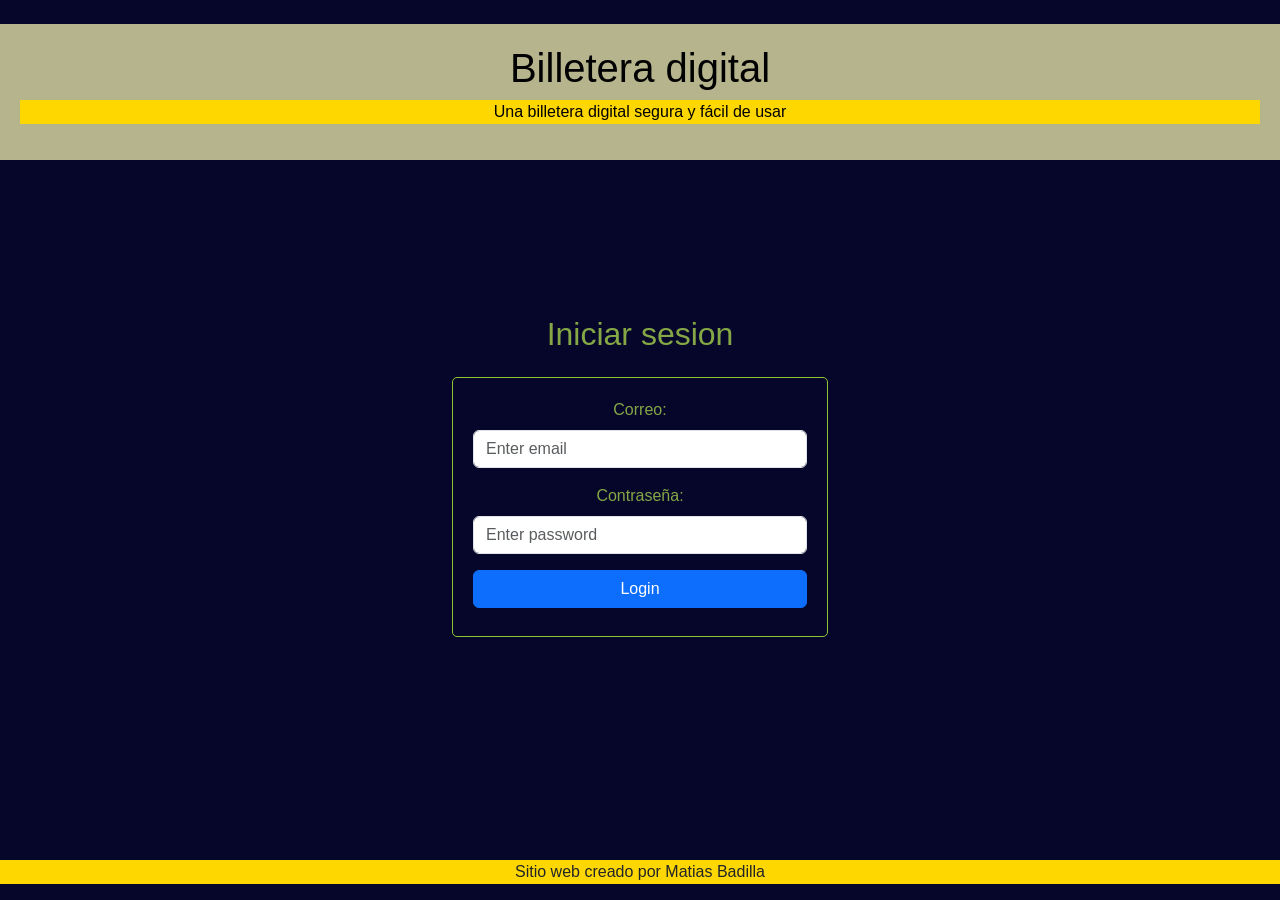
<file: index.html>
<!DOCTYPE html>
<html lang="en">
<head>
    <meta charset="UTF-8">
    <meta name="viewport" content="width=device-width, initial-scale=1.0">
    <link href="https://cdn.jsdelivr.net/npm/bootstrap@5.3.3/dist/css/bootstrap.min.css" rel="stylesheet">
    <link rel="stylesheet" href="Assets/js/css/style.css">
    
    <title>Billetera digital</title>
</head>

    <body class = "d-flex flex-column min-vh-100">
<header class="text-center mt-4">
    <h1>Billetera digital</h1>
    <p>Una billetera digital segura y fácil de usar</p>
</header>

<main class="flex-grow-1 d-flex align-items-center justify-content-center">



<div class="container" style="max-width: 400px;">
    <h2 class="mb-4 text-center">Iniciar sesion</h2>
    <form id ="loginForm">
        <!-- Cambio de form-group a mb-3 y se agrega form-label -->
        <div class="mb-3">
            <label for="email" class="form-label">Correo:</label>
            <input type="email" class="form-control" id="email" placeholder="Enter email">
            
        </div>
        
        <!-- Cambio de form-group a mb-3 y se agrega form-label -->
        <div class="mb-3">
            <label for="password" class="form-label">Contraseña:</label>
            <input type="password" class="form-control" id="password" placeholder="Enter password">
            
           
        </div>
        
        <!-- Agregué w-100 para que el botón ocupe todo el ancho y mb-2 para separarlo del enlace -->
        <button type="submit" class="btn btn-primary w-100 mb-2">Login</button>
    </form>
    
    
  
</div>
    </main>
<footer class="text-center mt-5">
    <p>Sitio web creado por Matias Badilla</p>
</footer>

<script src="https://ajax.googleapis.com/ajax/libs/jquery/3.5.1/jquery.min.js"></script>

</body>
<script src="Assets/js/script.js"></script>

<!-- prueba -->

</html>
</file>
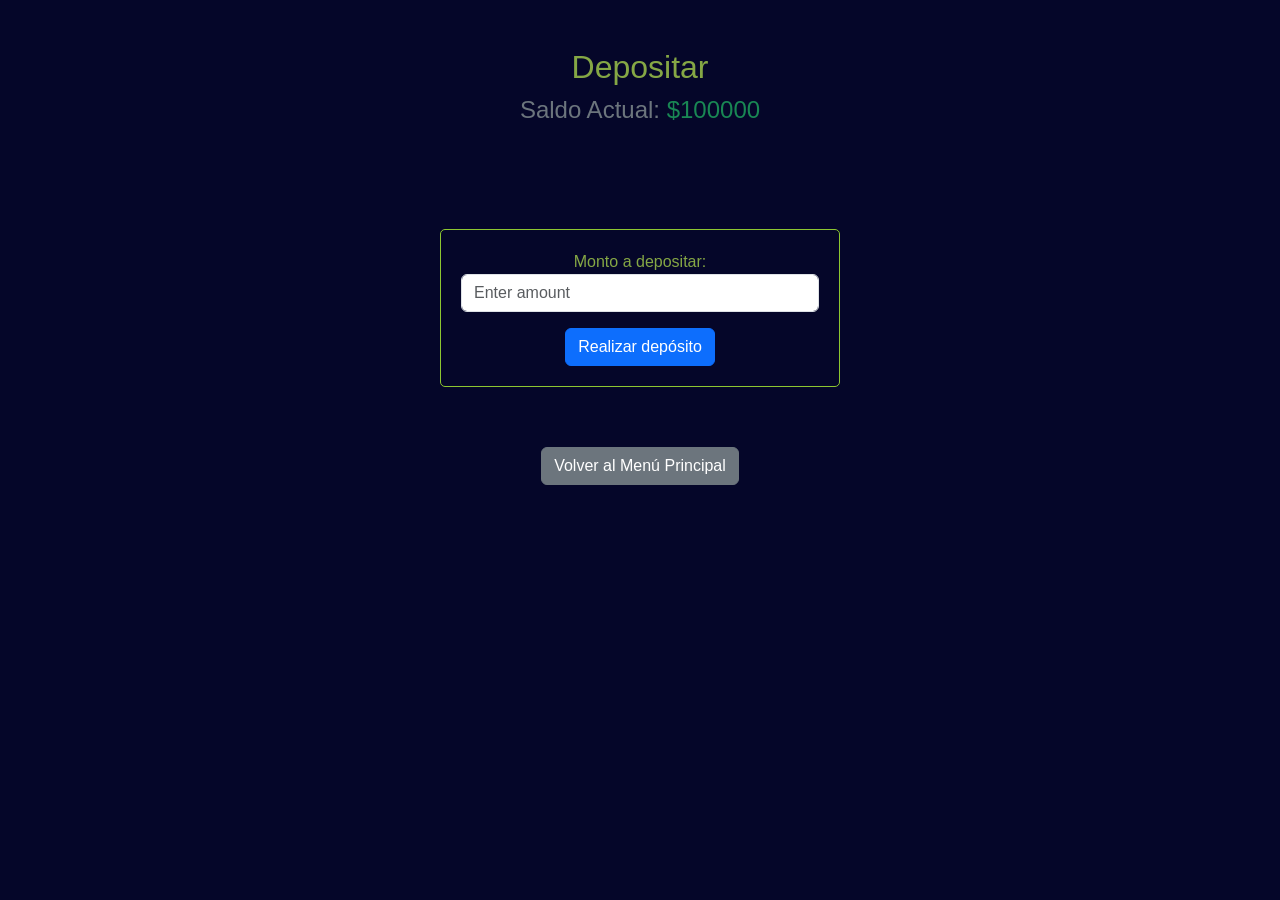
<file: depositar.html>
<!DOCTYPE html>
<html lang="en">
<head>
    <meta charset="UTF-8">
    <meta name="viewport" content="width=device-width, initial-scale=1.0">
    <link href="https://cdn.jsdelivr.net/npm/bootstrap@5.3.3/dist/css/bootstrap.min.css" rel="stylesheet">
    <link rel="stylesheet" href="Assets/js/css/style.css">
    <title>Depositar</title>
</head>

<body>
<div class="container mt-5">
    <h2>Depositar</h2>

    <!-- Mostrar el saldo actual -->
    <h4 class="text-secondary mb-4">Saldo Actual: <span id="saldoEnPantalla" class="text-success">$0</span></h4>

    <!--  Contenedor para la alerta de Bootstrap -->
    <div id="alert-container" style="min-height: 60px;"></div>

    <!-- Se agregó id="formularioDeposito" para que jQuery lo reconozca -->
    <form id="formularioDeposito">
      <div class="form-group mb-3">
        <label for="depositAmount">Monto a depositar:</label>
        <input type="number" class="form-control" id="depositAmount" placeholder="Enter amount" required>
      </div>
      <button type="submit" class="btn btn-primary">Realizar depósito</button>
    </form>

    <!--  Leyenda con el monto depositado -->
    <div id="leyendaDeposito" class="mt-3 fw-bold text-success"></div>

    <br>
    <a href="menu.html" class="btn btn-secondary mt-3">Volver al Menú Principal</a>
</div>

<!-- LIBRERÍA JQUERY: Obligatoria para que funcionen los comandos con el signo $ -->
<script src="https://ajax.googleapis.com/ajax/libs/jquery/3.5.1/jquery.min.js"></script>
<script src="Assets/js/script.js"></script>

</body>
<!-- Matias -->

</html>
</file>
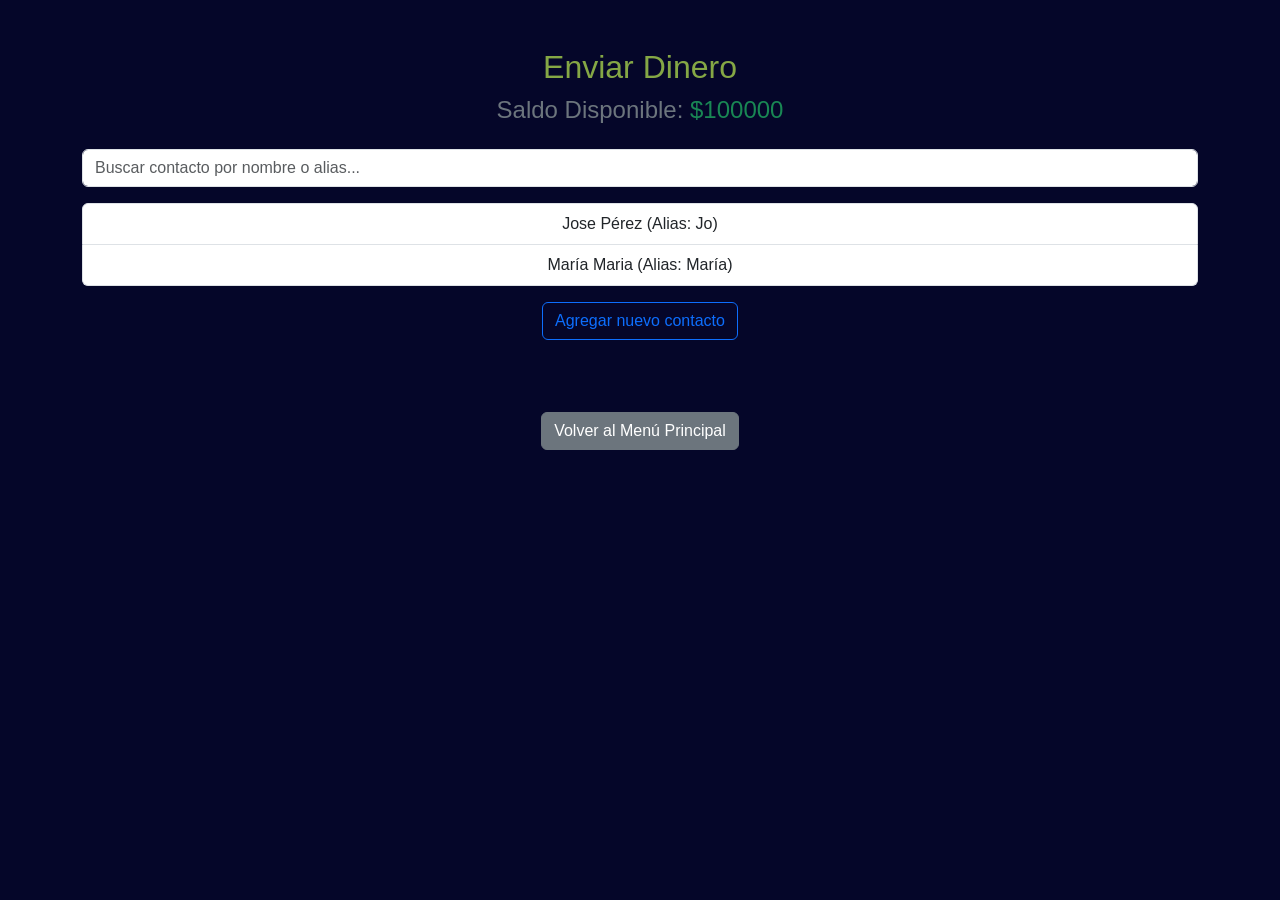
<file: enviardinero.html>
<!DOCTYPE html>
<html lang="es">
<head>
    <meta charset="UTF-8">
    <meta name="viewport" content="width=device-width, initial-scale=1.0">
    <link href="https://cdn.jsdelivr.net/npm/bootstrap@5.3.3/dist/css/bootstrap.min.css" rel="stylesheet">
    <link rel="stylesheet" href="Assets/js/css/style.css">
    <title>Enviar Dinero</title>
</head>
<body class="d-flex flex-column min-vh-100">

<div class="container mt-5">
    <h2>Enviar Dinero</h2>
    
    <!-- Muestra el saldo para que sepa cuánto puede enviar -->
    <h4 class="text-secondary mb-4">Saldo Disponible: <span id="saldoEnPantalla" class="text-success">$0</span></h4>

    <!-- REQUISITO 3: Buscador de contactos -->
    <input type="text" id="buscadorContacto" class="form-control mb-3" placeholder="Buscar contacto por nombre o alias...">

    <!-- Lista de Agenda -->
    <ul class="list-group mb-3" id="listaContactos">
        <!-- Estos son contactos de prueba -->
        <li class="list-group-item list-group-item-action contacto-item" data-nombre="Juan Perez">Juan Perez (Alias: juanito)</li>
        <li class="list-group-item list-group-item-action contacto-item" data-nombre="Maria Gomez">Maria Gomez (Alias: mari.g)</li>
    </ul>

    <!-- Botón para mostrar el formulario de nuevo contacto -->
    <button id="btnMostrarFormulario" class="btn btn-outline-primary mb-3">Agregar nuevo contacto</button>

    <!-- REQUISITO 1: Formulario oculto (style="display: none;") -->
    <form id="formularioNuevoContacto" class="border p-3 rounded mb-3 bg-light" style="display: none;">
        <h5>Nuevo Contacto</h5>
        <div class="mb-2">
            <input type="text" id="nombreContacto" class="form-control" placeholder="Nombre completo">
        </div>
        <div class="mb-2">
            <input type="text" id="aliasContacto" class="form-control" placeholder="Alias">
        </div>
        <div class="mb-2">
            <input type="text" id="cbuContacto" class="form-control" placeholder="Número de cuenta (10 dígitos numéricos)">
        </div>
        <!-- Contenedor para mostrar errores de validación -->
        <div id="errorValidacion" class="text-danger mb-2" style="display: none;"></div>
        
        <button type="submit" class="btn btn-success">Guardar</button>
        <button type="button" id="btnCancelarContacto" class="btn btn-secondary">Cancelar</button>
    </form>

    <!-- REQUISITO 4: Sección de envío de dinero (Oculta por defecto) -->
    <div id="seccionEnviarDinero" class="mt-4 border p-3 rounded shadow-sm" style="display: none;">
        <h5>Enviar dinero a: <span id="nombreDestinatario" class="text-primary"></span></h5>
        <input type="number" id="montoEnviar" class="form-control mb-3" placeholder="Monto a enviar" required>
        <button id="btnEnviarDinero" class="btn btn-primary w-100 btn-lg">Enviar dinero</button>
    </div>

    <!-- REQUISITO 5: Mensaje de confirmación -->
    <div id="mensajeConfirmacion" class="mt-3"></div>

    <br>
    <a href="menu.html" class="btn btn-secondary mt-3">Volver al Menú Principal</a>
</div>

<script src="https://ajax.googleapis.com/ajax/libs/jquery/3.5.1/jquery.min.js"></script>
<script src="Assets/js/script.js"></script>
</body>
<!-- Matias -->
</html>
</file>
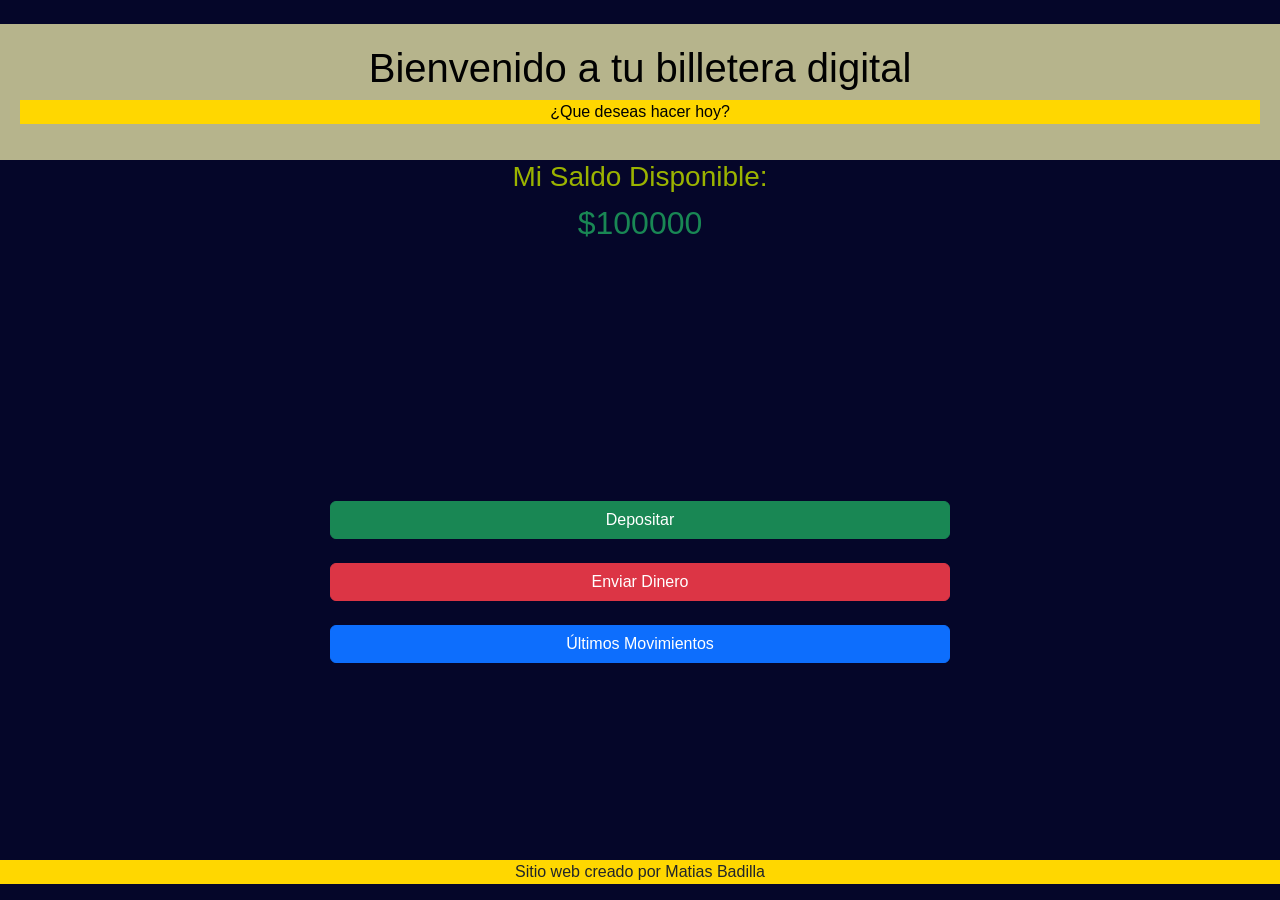
<file: menu.html>
<!DOCTYPE html>
<html lang="en">
<head>
    <meta charset="UTF-8">
    <meta name="viewport" content="width=device-width, initial-scale=1.0">
    <link href="https://cdn.jsdelivr.net/npm/bootstrap@5.3.3/dist/css/bootstrap.min.css" rel="stylesheet">
    <link rel="stylesheet" href="Assets/js/css/style.css">
    <title>Menu</title>
</head>
<body class = "d-flex flex-column min-vh-100">
<header class="text-center mt-4">
    <h1>Bienvenido a tu billetera digital   </h1>
    <p>¿Que deseas hacer hoy?    </p>
</header>
<div class="text-center mb-4">
        <h3>Mi Saldo Disponible:</h3>
        <h2 id="saldoTotal" class="text-success">$0</h2> 
    </div>

<main class="flex-grow-1 d-flex flex-column align-items-center justify-content-center mt-4">
    
    <!-- AQUÍ AGREGAMOS EL CONTENEDOR DE ALERTAS -->
    <div id="contenedorAlertas" class="container" style="min-height: 60px;"></div>

    <div class="d-flex flex-column gap-3 w-50">

<a href="#" id="btnDepositar" class="btn btn-success w-100 mb-2">Depositar</a>
<a href="#" id="btnEnviar" class="btn btn-danger w-100 mb-2">Enviar Dinero</a>
<a href="#" id="btnMovimientos" class="btn btn-primary w-100 mb-2">Últimos Movimientos</a>

</div>

</main>
</main>

<footer class="text-center mt-5">
    <p>Sitio web creado por Matias Badilla</p>
</footer>
<script src="https://ajax.googleapis.com/ajax/libs/jquery/3.5.1/jquery.min.js"></script>
<script src="Assets/js/script.js"></script>
</body> 



</html>
</file>
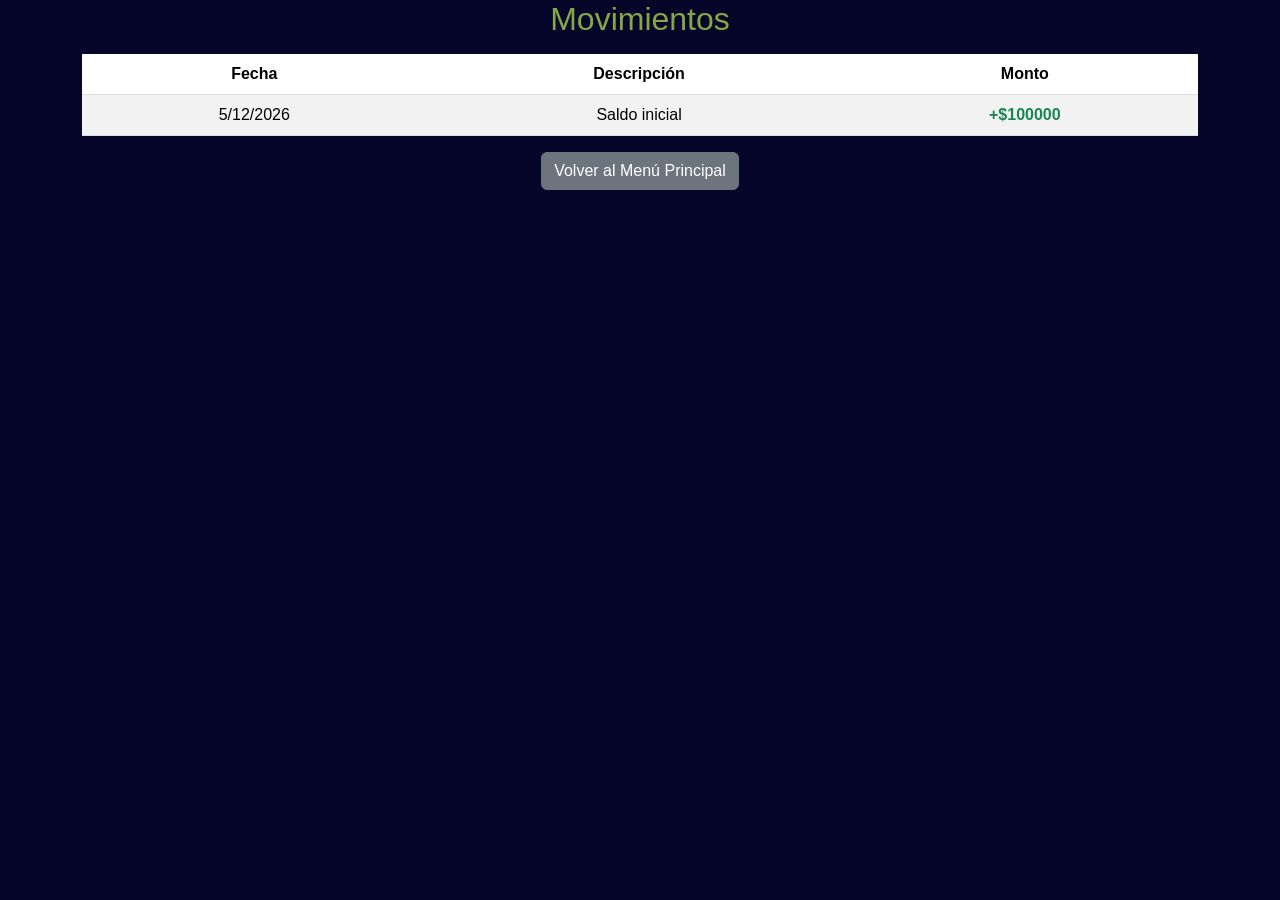
<file: movimientos.html>
<!DOCTYPE html>
<html lang="en">
<head>
    <meta charset="UTF-8">
    <meta name="viewport" content="width=device-width, initial-scale=1.0">
    <link href="https://cdn.jsdelivr.net/npm/bootstrap@5.3.3/dist/css/bootstrap.min.css" rel="stylesheet">
    <link rel="stylesheet" href="Assets/js/css/style.css">
    <title>Movimientos</title>
</head>
<body>
    <div class="container">
        <h2>Movimientos</h2>
        <table class="table table-striped mt-3">
            <thead>
                <tr>
                    <th>Fecha</th>
                    <th>Descripción</th>
                    <th>Monto</th>
                </tr>
            </thead>
            <tbody id="cuerpoTablaMovimientos">

            </tbody>
        </table>
        <a href="menu.html" class="btn btn-secondary">Volver al Menú Principal</a>
    </div>
    <script src="https://ajax.googleapis.com/ajax/libs/jquery/3.5.1/jquery.min.js"></script>
    <script src="Assets/js/script.js"></script>
</body>
</html>
</file>
<file: Assets/js/css/style.css>
head {
  background-color: #f4f4f4;
  padding: 10px;
  text-align: center;
}


body {
  font-family: Arial, sans-serif;
  margin: 0;
  padding: 0;
  text-align: center;
  background-color: #050629;
}

/* Estilos del encabezado */
header {
  background-color: #b6b48c;
  color: #010101;
  padding: 20px;
  text-align: center;
}

form {
  max-width: 400px;
  margin: 20px auto;
  padding: 20px;
  border: 1px solid #8dc631;
  border-radius: 5px;
  text-align: center
  
  ;
}   

form label {
  color: #85a745;
}

main {
  padding: 20px;
}

h2 {
  color: #85a745;
  margin-bottom: 10px;
}


h3 {
  color: #9bb300;
  margin-bottom: 10px;
}
</file>
